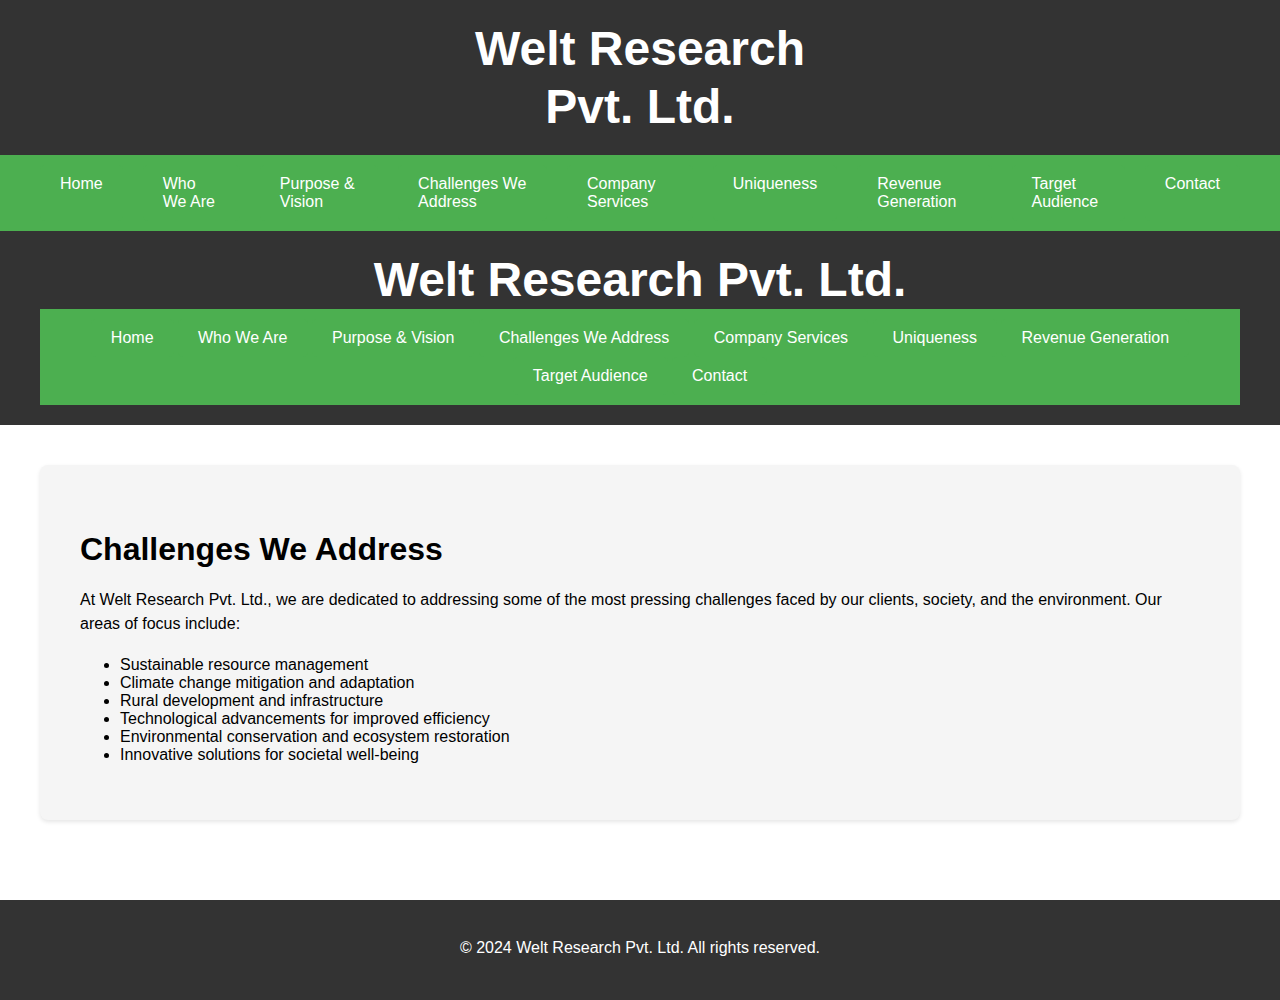
<file: challenges.html>
<!DOCTYPE html>
<html lang="en">
<head>
    <meta charset="UTF-8">
    <meta name="viewport" content="width=device-width, initial-scale=1.0">
    <title>Challenges We Address - Welt Research Pvt. Ltd.</title>
    <link rel="stylesheet" href="styles.css">
</head>
<body>
    <script>
        fetch('header.html')
        .then(response => response.text())
        .then(data => {
            document.body.insertAdjacentHTML('afterbegin', data);
        });
    </script>
    <header>
        <div class="header-content">
            <h1>Welt Research Pvt. Ltd.</h1>
            <nav>
                <a href="index.html" class="button">Home</a>
                <a href="who-we-are.html" class="button">Who We Are</a>
                <a href="purpose-vision.html" class="button">Purpose & Vision</a>
                <a href="challenges.html" class="button">Challenges We Address</a>
                <a href="services.html" class="button">Company Services</a>
                <a href="uniqueness.html" class="button">Uniqueness</a>
                <a href="revenue.html" class="button">Revenue Generation</a>
                <a href="target-audience.html" class="button">Target Audience</a>
                <a href="contact.html" class="button">Contact</a>
            </nav>
        </div>
    </header>
    <main>
        <section class="challenges-section">
            <h2>Challenges We Address</h2>
            <p>At Welt Research Pvt. Ltd., we are dedicated to addressing some of the most pressing challenges faced by our clients, society, and the environment. Our areas of focus include:</p>
            <ul>
                <li>Sustainable resource management</li>
                <li>Climate change mitigation and adaptation</li>
                <li>Rural development and infrastructure</li>
                <li>Technological advancements for improved efficiency</li>
                <li>Environmental conservation and ecosystem restoration</li>
                <li>Innovative solutions for societal well-being</li>
            </ul>
        </section>
    </main>
    <footer>
        <p>&copy; 2024 Welt Research Pvt. Ltd. All rights reserved.</p>
    </footer>
</body>
</html>
</file>
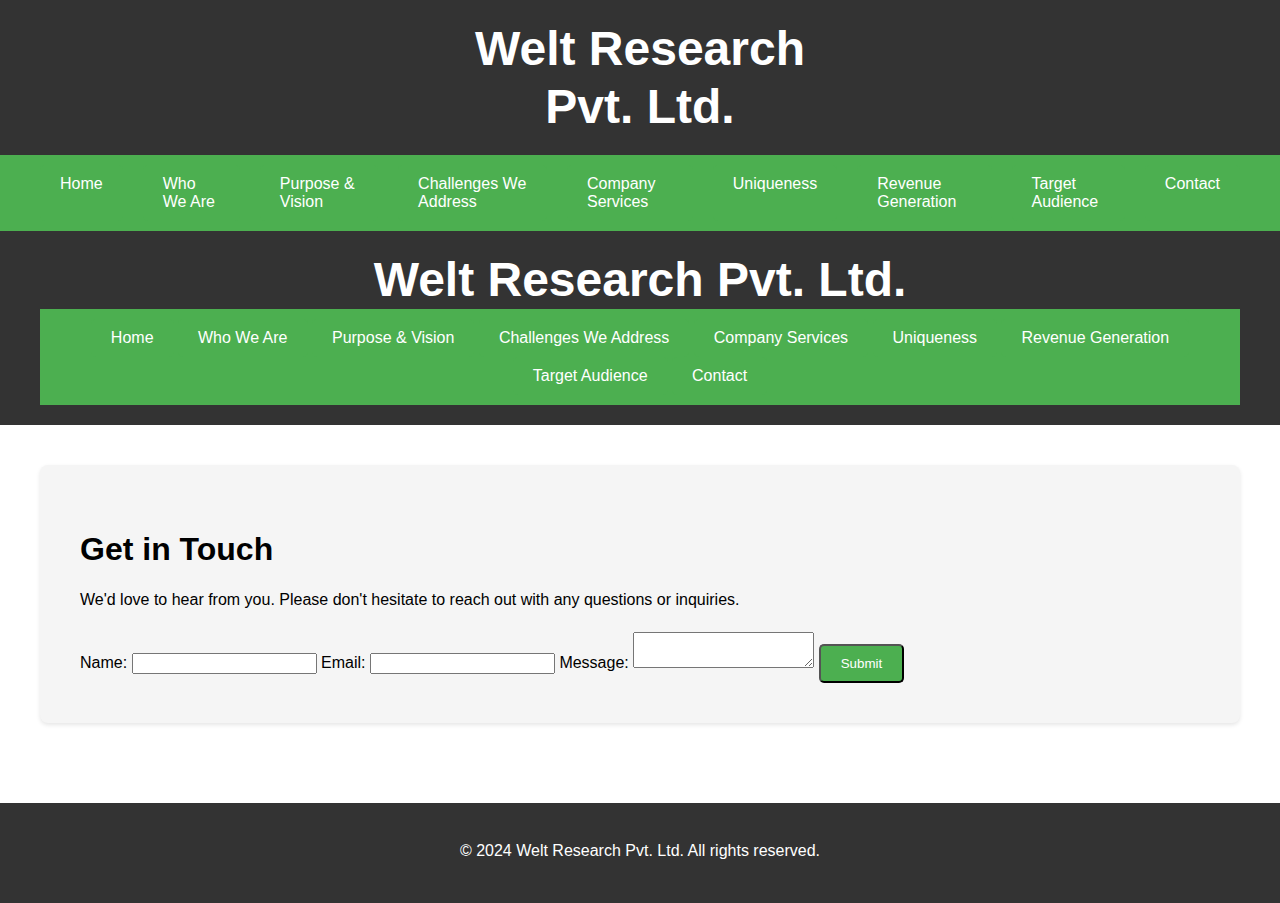
<file: contact.html>
<!DOCTYPE html>
<html lang="en">
<head>
    <meta charset="UTF-8">
    <meta name="viewport" content="width=device-width, initial-scale=1.0">
    <title>Contact - Welt Research Pvt. Ltd.</title>
    <link rel="stylesheet" href="styles.css">
</head>
<body>
    <script>
        fetch('header.html')
        .then(response => response.text())
        .then(data => {
            document.body.insertAdjacentHTML('afterbegin', data);
        });
    </script>
    <header>
        <div class="header-content">
            <h1>Welt Research Pvt. Ltd.</h1>
            <nav>
                <a href="index.html" class="button">Home</a>
                <a href="who-we-are.html" class="button">Who We Are</a>
                <a href="purpose-vision.html" class="button">Purpose & Vision</a>
                <a href="challenges.html" class="button">Challenges We Address</a>
                <a href="services.html" class="button">Company Services</a>
                <a href="uniqueness.html" class="button">Uniqueness</a>
                <a href="revenue.html" class="button">Revenue Generation</a>
                <a href="target-audience.html" class="button">Target Audience</a>
                <a href="contact.html" class="button">Contact</a>
            </nav>
        </div>
    </header>
    <main>
        <section class="contact-section">
            <h2>Get in Touch</h2>
            <p>We'd love to hear from you. Please don't hesitate to reach out with any questions or inquiries.</p>
            <form>
                <label for="name">Name:</label>
                <input type="text" id="name" name="name" required>

                <label for="email">Email:</label>
                <input type="email" id="email" name="email" required>

                <label for="message">Message:</label>
                <textarea id="message" name="message" required></textarea>

                <button type="submit" class="button">Submit</button>
            </form>
        </section>
    </main>
    <footer>
        <p>&copy; 2024 Welt Research Pvt. Ltd. All rights reserved.</p>
    </footer>
</body>
</html>
</file>
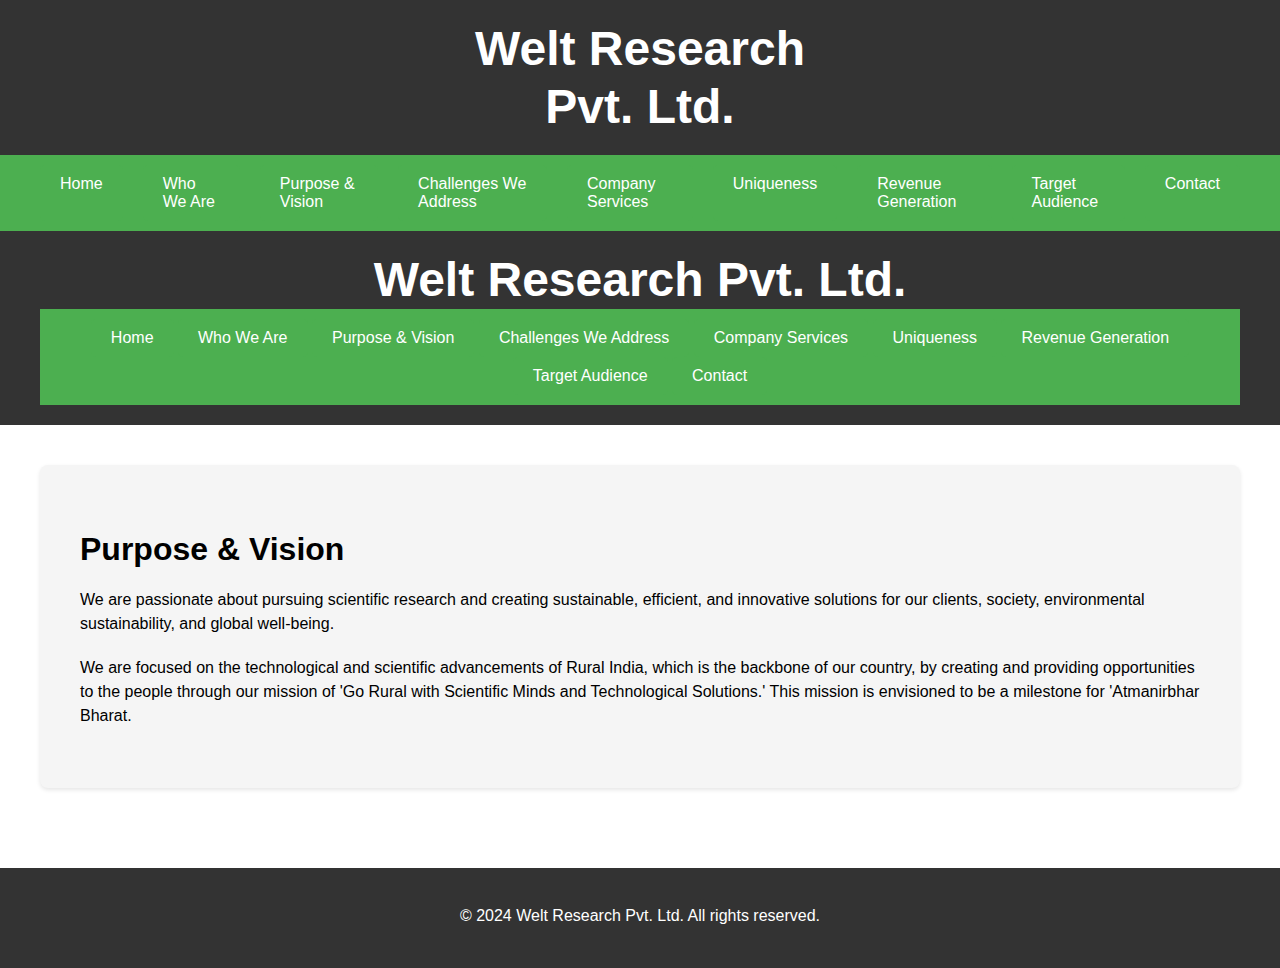
<file: purpose-vision.html>
<!DOCTYPE html>
<html lang="en">
<head>
    <meta charset="UTF-8">
    <meta name="viewport" content="width=device-width, initial-scale=1.0">
    <title>Purpose & Vision - Welt Research Pvt. Ltd.</title>
    <link rel="stylesheet" href="styles.css">
</head>
<body>
    <script>
        fetch('header.html')
        .then(response => response.text())
        .then(data => {
            document.body.insertAdjacentHTML('afterbegin', data);
        });
    </script>
    <header>
        <div class="header-content">
            <h1>Welt Research Pvt. Ltd.</h1>
            <nav>
                <a href="index.html" class="button">Home</a>
                <a href="who-we-are.html" class="button">Who We Are</a>
                <a href="purpose-vision.html" class="button">Purpose & Vision</a>
                <a href="challenges.html" class="button">Challenges We Address</a>
                <a href="services.html" class="button">Company Services</a>
                <a href="uniqueness.html" class="button">Uniqueness</a>
                <a href="revenue.html" class="button">Revenue Generation</a>
                <a href="target-audience.html" class="button">Target Audience</a>
                <a href="contact.html" class="button">Contact</a>
            </nav>
        </div>
    </header>
    <main>
        <section class="purpose-vision-section">
            <h2>Purpose & Vision</h2>
            <p>We are passionate about pursuing scientific research and creating sustainable, efficient, and innovative solutions for our clients, society, environmental sustainability, and global well-being.</p>
            <p>We are focused on the technological and scientific advancements of Rural India, which is the backbone of our country, by creating and providing opportunities to the people through our mission of 'Go Rural with Scientific Minds and Technological Solutions.' This mission is envisioned to be a milestone for 'Atmanirbhar Bharat.</p>
        </section>
    </main>
    <footer>
        <p>&copy; 2024 Welt Research Pvt. Ltd. All rights reserved.</p>
    </footer>
</body>
</html>
</file>
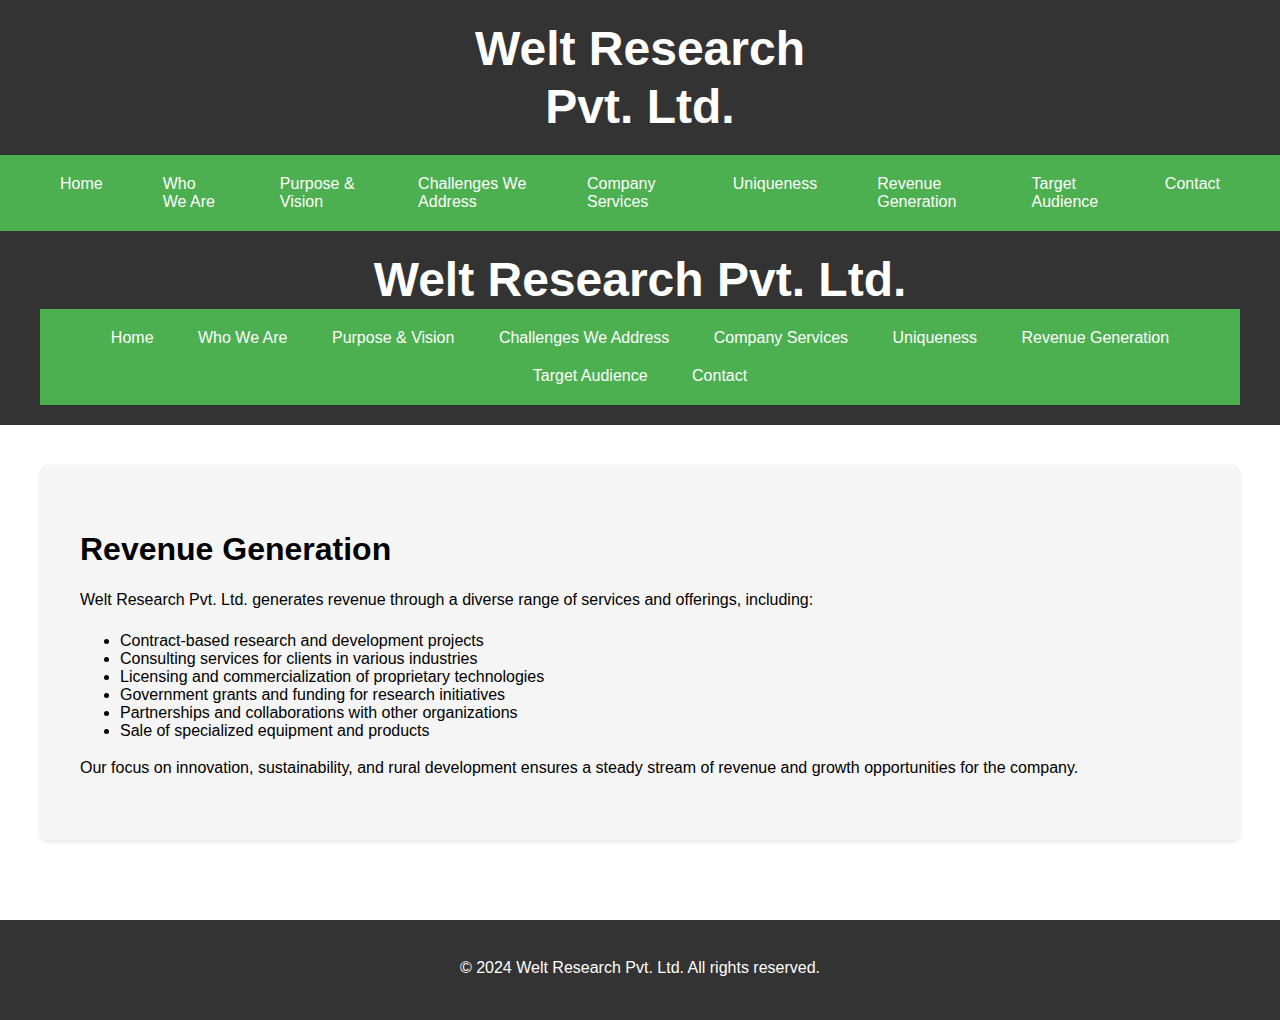
<file: revenue.html>
<!DOCTYPE html>
<html lang="en">
<head>
    <meta charset="UTF-8">
    <meta name="viewport" content="width=device-width, initial-scale=1.0">
    <title>Revenue Generation - Welt Research Pvt. Ltd.</title>
    <link rel="stylesheet" href="styles.css">
</head>
<body>
    <script>
        fetch('header.html')
        .then(response => response.text())
        .then(data => {
            document.body.insertAdjacentHTML('afterbegin', data);
        });
    </script>
    <header>
        <div class="header-content">
            <h1>Welt Research Pvt. Ltd.</h1>
            <nav>
                <a href="index.html" class="button">Home</a>
                <a href="who-we-are.html" class="button">Who We Are</a>
                <a href="purpose-vision.html" class="button">Purpose & Vision</a>
                <a href="challenges.html" class="button">Challenges We Address</a>
                <a href="services.html" class="button">Company Services</a>
                <a href="uniqueness.html" class="button">Uniqueness</a>
                <a href="revenue.html" class="button">Revenue Generation</a>
                <a href="target-audience.html" class="button">Target Audience</a>
                <a href="contact.html" class="button">Contact</a>
            </nav>
        </div>
    </header>
    <main>
        <section class="revenue-section">
            <h2>Revenue Generation</h2>
            <p>Welt Research Pvt. Ltd. generates revenue through a diverse range of services and offerings, including:</p>
            <ul>
                <li>Contract-based research and development projects</li>
                <li>Consulting services for clients in various industries</li>
                <li>Licensing and commercialization of proprietary technologies</li>
                <li>Government grants and funding for research initiatives</li>
                <li>Partnerships and collaborations with other organizations</li>
                <li>Sale of specialized equipment and products</li>
            </ul>
            <p>Our focus on innovation, sustainability, and rural development ensures a steady stream of revenue and growth opportunities for the company.</p>
        </section>
    </main>
    <footer>
        <p>&copy; 2024 Welt Research Pvt. Ltd. All rights reserved.</p>
    </footer>
</body>
</html>
</file>
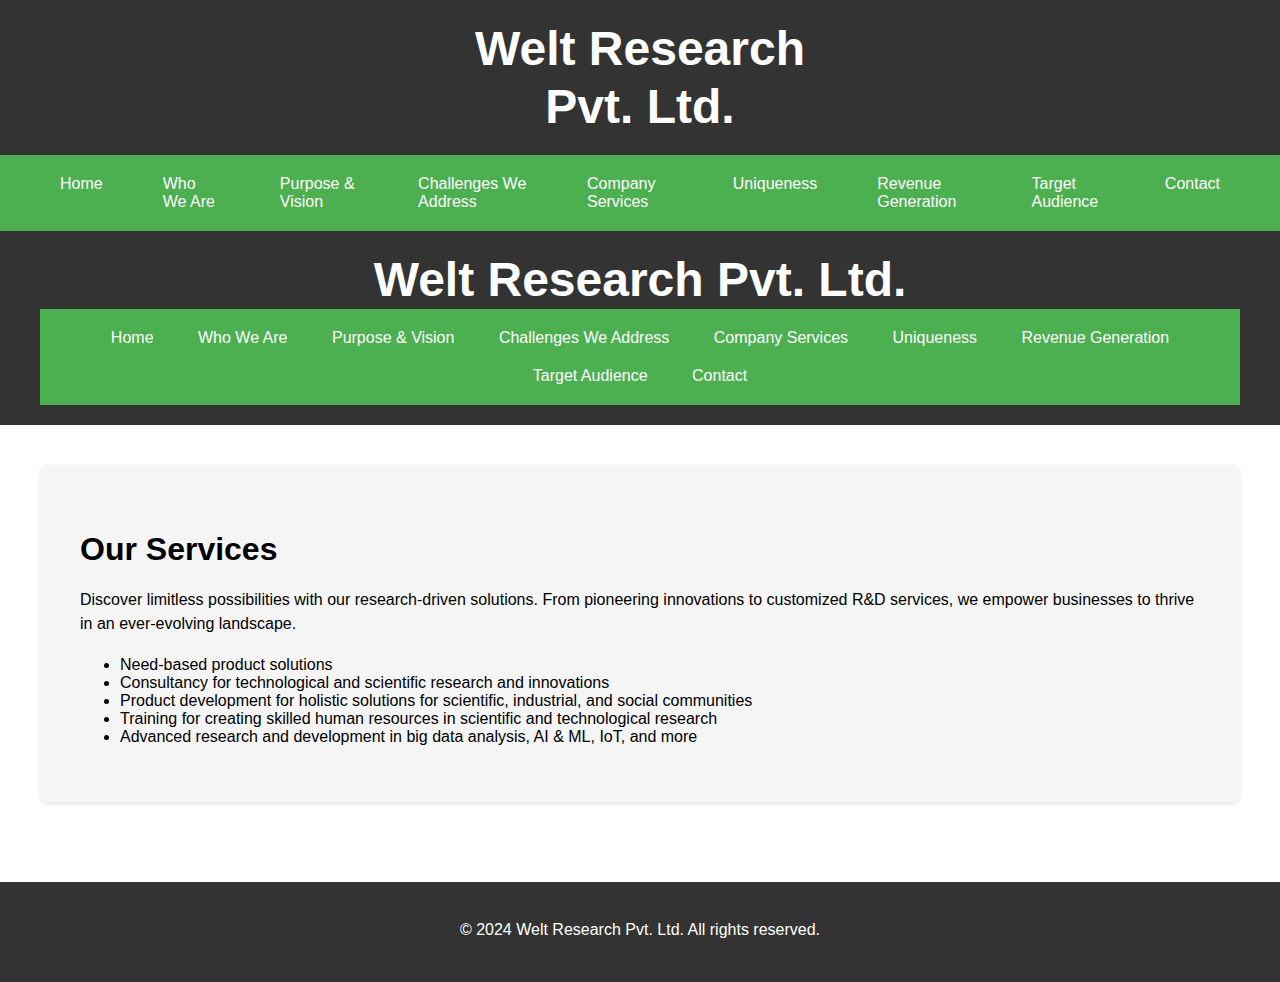
<file: services.html>
<!DOCTYPE html>
<html lang="en">
<head>
    <meta charset="UTF-8">
    <meta name="viewport" content="width=device-width, initial-scale=1.0">
    <title>Services - Welt Research Pvt. Ltd.</title>
    <link rel="stylesheet" href="styles.css">
</head>
<body>
    <script>
        fetch('header.html')
        .then(response => response.text())
        .then(data => {
            document.body.insertAdjacentHTML('afterbegin', data);
        });
    </script>
    <header>
        <div class="header-content">
            <h1>Welt Research Pvt. Ltd.</h1>
            <nav>
                <a href="index.html" class="button">Home</a>
                <a href="who-we-are.html" class="button">Who We Are</a>
                <a href="purpose-vision.html" class="button">Purpose & Vision</a>
                <a href="challenges.html" class="button">Challenges We Address</a>
                <a href="services.html" class="button">Company Services</a>
                <a href="uniqueness.html" class="button">Uniqueness</a>
                <a href="revenue.html" class="button">Revenue Generation</a>
                <a href="target-audience.html" class="button">Target Audience</a>
                <a href="contact.html" class="button">Contact</a>
            </nav>
        </div>
    </header>
    <main>
        <section class="services-section">
            <h2>Our Services</h2>
            <p>Discover limitless possibilities with our research-driven solutions. From pioneering innovations to customized R&D services, we empower businesses to thrive in an ever-evolving landscape.</p>
            <ul>
                <li>Need-based product solutions</li>
                <li>Consultancy for technological and scientific research and innovations</li>
                <li>Product development for holistic solutions for scientific, industrial, and social communities</li>
                <li>Training for creating skilled human resources in scientific and technological research</li>
                <li>Advanced research and development in big data analysis, AI & ML, IoT, and more</li>
            </ul>
        </section>
    </main>
    <footer>
        <p>&copy; 2024 Welt Research Pvt. Ltd. All rights reserved.</p>
    </footer>
</body>
</html>
</file>
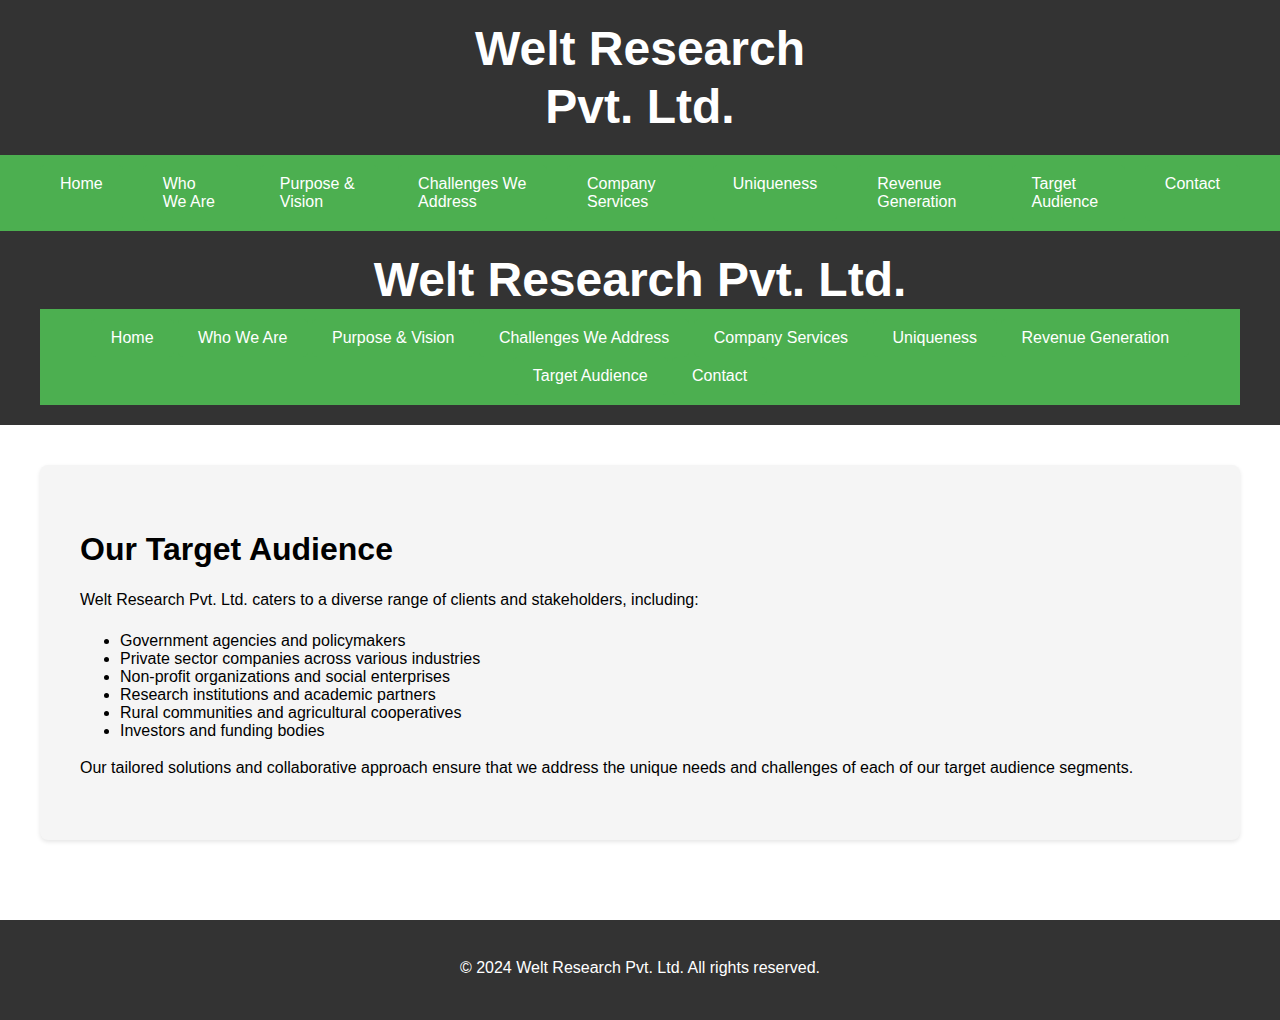
<file: target-audience.html>
<!DOCTYPE html>
<html lang="en">
<head>
    <meta charset="UTF-8">
    <meta name="viewport" content="width=device-width, initial-scale=1.0">
    <title>Target Audience - Welt Research Pvt. Ltd.</title>
    <link rel="stylesheet" href="styles.css">
</head>
<body>
    <script>
        fetch('header.html')
        .then(response => response.text())
        .then(data => {
            document.body.insertAdjacentHTML('afterbegin', data);
        });
    </script>
    <header>
        <div class="header-content">
            <h1>Welt Research Pvt. Ltd.</h1>
            <nav>
                <a href="index.html" class="button">Home</a>
                <a href="who-we-are.html" class="button">Who We Are</a>
                <a href="purpose-vision.html" class="button">Purpose & Vision</a>
                <a href="challenges.html" class="button">Challenges We Address</a>
                <a href="services.html" class="button">Company Services</a>
                <a href="uniqueness.html" class="button">Uniqueness</a>
                <a href="revenue.html" class="button">Revenue Generation</a>
                <a href="target-audience.html" class="button">Target Audience</a>
                <a href="contact.html" class="button">Contact</a>
            </nav>
        </div>
    </header>
    <main>
        <section class="target-audience-section">
            <h2>Our Target Audience</h2>
            <p>Welt Research Pvt. Ltd. caters to a diverse range of clients and stakeholders, including:</p>
            <ul>
                <li>Government agencies and policymakers</li>
                <li>Private sector companies across various industries</li>
                <li>Non-profit organizations and social enterprises</li>
                <li>Research institutions and academic partners</li>
                <li>Rural communities and agricultural cooperatives</li>
                <li>Investors and funding bodies</li>
            </ul>
            <p>Our tailored solutions and collaborative approach ensure that we address the unique needs and challenges of each of our target audience segments.</p>
        </section>
    </main>
    <footer>
        <p>&copy; 2024 Welt Research Pvt. Ltd. All rights reserved.</p>
    </footer>
</body>
</html>
</file>
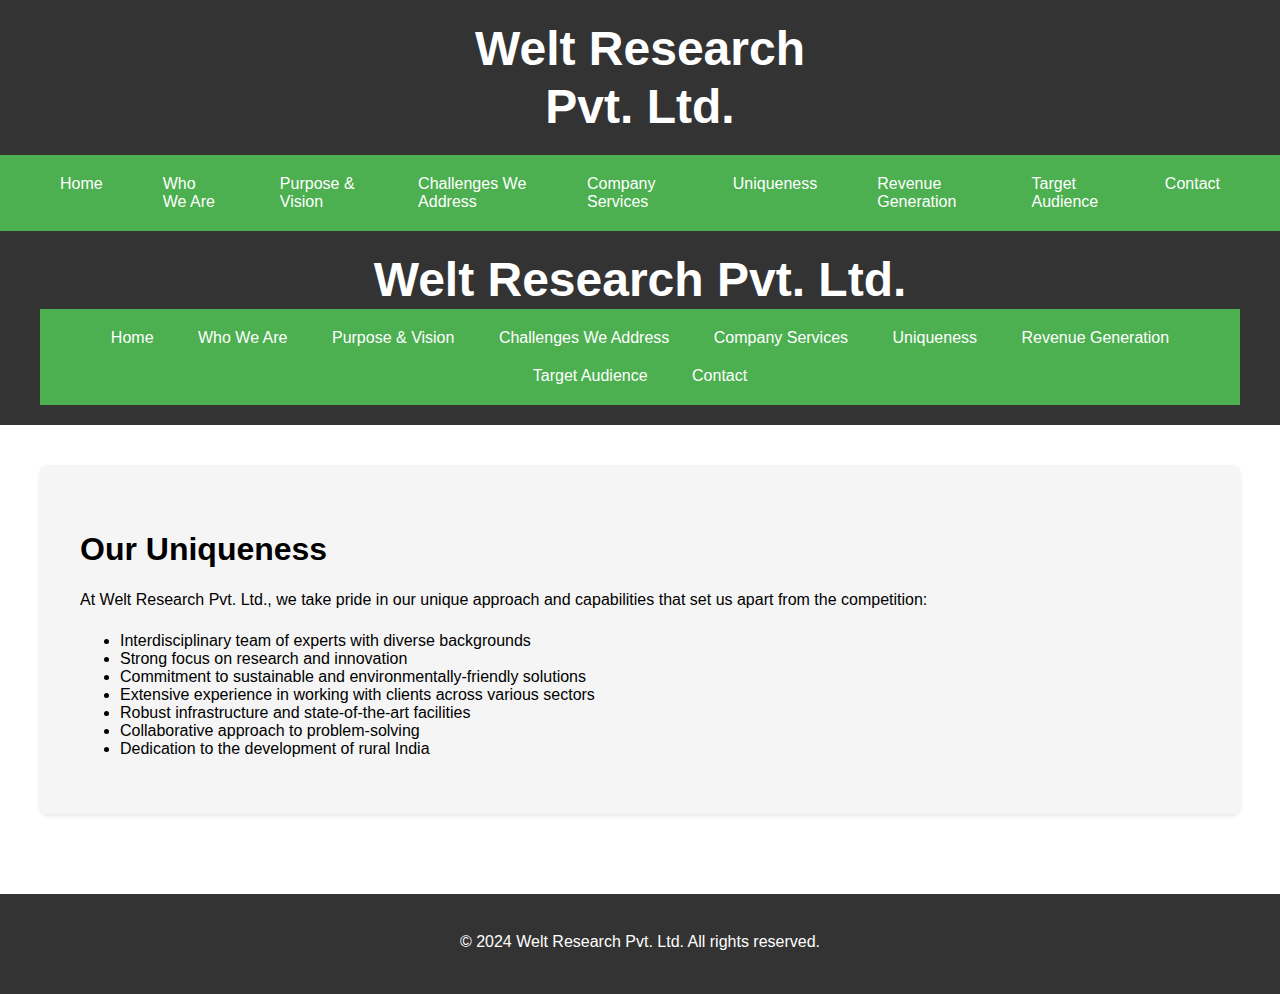
<file: uniqueness.html>
<!DOCTYPE html>
<html lang="en">
<head>
    <meta charset="UTF-8">
    <meta name="viewport" content="width=device-width, initial-scale=1.0">
    <title>Uniqueness - Welt Research Pvt. Ltd.</title>
    <link rel="stylesheet" href="styles.css">
</head>
<body>
    <script>
        fetch('header.html')
        .then(response => response.text())
        .then(data => {
            document.body.insertAdjacentHTML('afterbegin', data);
        });
    </script>
    <header>
        <div class="header-content">
            <h1>Welt Research Pvt. Ltd.</h1>
            <nav>
                <a href="index.html" class="button">Home</a>
                <a href="who-we-are.html" class="button">Who We Are</a>
                <a href="purpose-vision.html" class="button">Purpose & Vision</a>
                <a href="challenges.html" class="button">Challenges We Address</a>
                <a href="services.html" class="button">Company Services</a>
                <a href="uniqueness.html" class="button">Uniqueness</a>
                <a href="revenue.html" class="button">Revenue Generation</a>
                <a href="target-audience.html" class="button">Target Audience</a>
                <a href="contact.html" class="button">Contact</a>
            </nav>
        </div>
    </header>
    <main>
        <section class="uniqueness-section">
            <h2>Our Uniqueness</h2>
            <p>At Welt Research Pvt. Ltd., we take pride in our unique approach and capabilities that set us apart from the competition:</p>
            <ul>
                <li>Interdisciplinary team of experts with diverse backgrounds</li>
                <li>Strong focus on research and innovation</li>
                <li>Commitment to sustainable and environmentally-friendly solutions</li>
                <li>Extensive experience in working with clients across various sectors</li>
                <li>Robust infrastructure and state-of-the-art facilities</li>
                <li>Collaborative approach to problem-solving</li>
                <li>Dedication to the development of rural India</li>
            </ul>
        </section>
    </main>
    <footer>
        <p>&copy; 2024 Welt Research Pvt. Ltd. All rights reserved.</p>
    </footer>
</body>
</html>
</file>
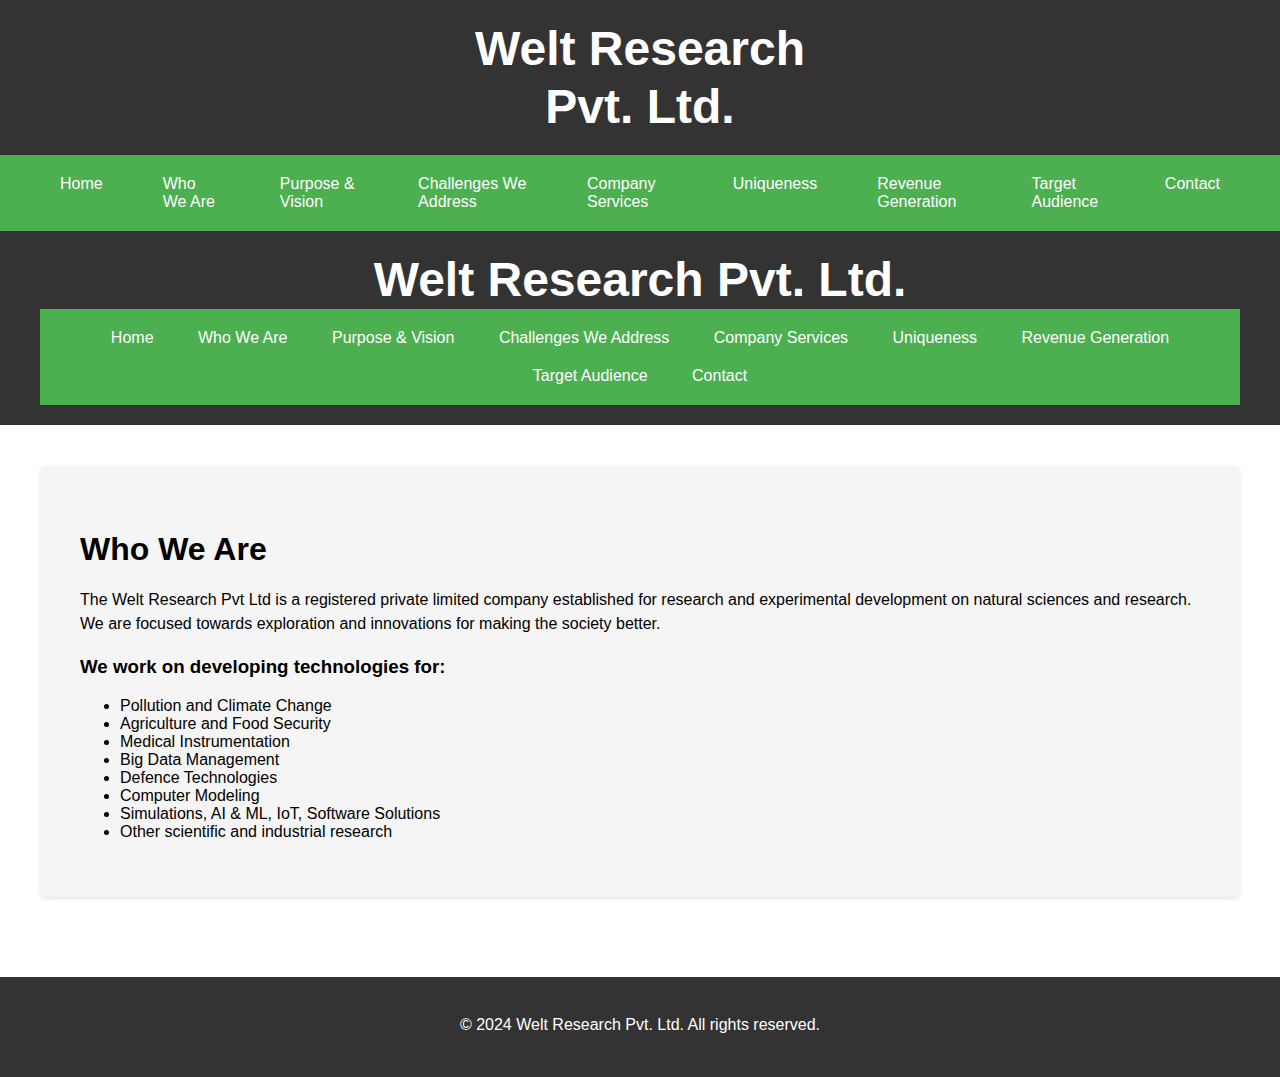
<file: who-we-are.html>
<!DOCTYPE html>
<html lang="en">
<head>
    <meta charset="UTF-8">
    <meta name="viewport" content="width=device-width, initial-scale=1.0">
    <title>Who We Are - Welt Research Pvt. Ltd.</title>
    <link rel="stylesheet" href="styles.css">
</head>
<body>
    <script>
        fetch('header.html')
        .then(response => response.text())
        .then(data => {
            document.body.insertAdjacentHTML('afterbegin', data);
        });
    </script>
    <header>
        <div class="header-content">
            <h1>Welt Research Pvt. Ltd.</h1>
            <nav>
                <a href="index.html" class="button">Home</a>
                <a href="who-we-are.html" class="button">Who We Are</a>
                <a href="purpose-vision.html" class="button">Purpose & Vision</a>
                <a href="challenges.html" class="button">Challenges We Address</a>
                <a href="services.html" class="button">Company Services</a>
                <a href="uniqueness.html" class="button">Uniqueness</a>
                <a href="revenue.html" class="button">Revenue Generation</a>
                <a href="target-audience.html" class="button">Target Audience</a>
                <a href="contact.html" class="button">Contact</a>
            </nav>
        </div>
    </header>
    <main>
        <section class="who-we-are-section">
            <h2>Who We Are</h2>
            <p>The Welt Research Pvt Ltd is a registered private limited company established for research and experimental development on natural sciences and research. We are focused towards exploration and innovations for making the society better.</p>
            <h3>We work on developing technologies for:</h3>
            <ul>
                <li>Pollution and Climate Change</li>
                <li>Agriculture and Food Security</li>
                <li>Medical Instrumentation</li>
                <li>Big Data Management</li>
                <li>Defence Technologies</li>
                <li>Computer Modeling</li>
                <li>Simulations, AI & ML, IoT, Software Solutions</li>
                <li>Other scientific and industrial research</li>
            </ul>
        </section>
    </main>
    <footer>
        <p>&copy; 2024 Welt Research Pvt. Ltd. All rights reserved.</p>
    </footer>
</body>
</html>
</file>
<file: styles.css>
/* Common Styles */
body {
    font-family: Arial, sans-serif;
    margin: 0;
    padding: 0;
    animation: slideInFromLeft 0.7s ease-in-out;
}

header {
    background-color: #333;
    color: #fff;
    padding: 20px;
    text-align: center;
    animation: slideInFromLeft 0.7s ease-in-out;
}

.header-content {
    max-width: 1200px;
    margin: 0 auto;
}

h1 {
    font-size: 48px;
    margin: 0;
    line-height: 1.2;
}

nav {
    background-color: #4CAF50;
    padding: 10px 0;
    animation: slideInFromLeft 0.7s ease-in-out;
}

.nav-content {
    max-width: 1200px;
    margin: 0 auto;
    display: flex;
    justify-content: center;
    gap: 20px;
}

nav a {
    color: #fff;
    text-decoration: none;
    padding: 10px;
    border-radius: 5px;
    transition: background-color 0.3s;
}

nav a:hover {
    background-color: #45a049;
}

.button {
    display: inline-block;
    background-color: #4CAF50;
    color: #fff;
    text-decoration: none;
    padding: 10px 20px;
    border-radius: 5px;
    transition: background-color 0.3s;
    animation: slideInFromLeft 0.7s ease-in-out;
}

.button:hover {
    background-color: #45a049;
}

main {
    max-width: 1200px;
    margin: 0 auto;
    padding: 40px 20px;
}

section {
    margin-bottom: 40px;
    animation: slideInFromLeft 0.7s ease-in-out;
}

h2 {
    font-size: 32px;
    margin-bottom: 20px;
}

p {
    line-height: 1.5;
    margin-bottom: 20px;
}

footer {
    background-color: #333;
    color: #fff;
    padding: 20px;
    text-align: center;
    animation: slideInFromLeft 0.7s ease-in-out;
}

/* Page-specific Styles */
.hero-section {
    background-image: url('hero-image.jpg');
    background-size: cover;
    background-position: center;
    color: #fff;
    padding: 100px 20px;
    text-align: center;
    animation: slideInFromLeft 0.7s ease-in-out;
}

.hero-content {
    max-width: 800px;
    margin: 0 auto;
    background-color: #f5f5f5;
    padding: 40px;
    border-radius: 8px;
    box-shadow: 0 2px 4px rgba(0, 0, 0, 0.1);
    animation: slideInFromLeft 0.7s ease-in-out;
    color: black;
}

.hero-content h2 {
    font-size: 36px;
    margin-bottom: 20px;
    color: black;
}

.hero-content p {
    font-size: 24px;
    margin-bottom: 40px;
    color: black;
}

/* Other page-specific styles */
.who-we-are-section {
    background-color: #f5f5f5;
    padding: 40px;
    border-radius: 8px;
    box-shadow: 0 2px 4px rgba(0, 0, 0, 0.1);
    animation: slideInFromLeft 0.7s ease-in-out;
}

.purpose-vision-section {
    background-color: #f5f5f5;
    padding: 40px;
    border-radius: 8px;
    box-shadow: 0 2px 4px rgba(0, 0, 0, 0.1);
    animation: slideInFromLeft 0.7s ease-in-out;
}

.challenges-section {
    background-color: #f5f5f5;
    padding: 40px;
    border-radius: 8px;
    box-shadow: 0 2px 4px rgba(0, 0, 0, 0.1);
    animation: slideInFromLeft 0.7s ease-in-out;
}

.services-section {
    background-color: #f5f5f5;
    padding: 40px;
    border-radius: 8px;
    box-shadow: 0 2px 4px rgba(0, 0, 0, 0.1);
    animation: slideInFromLeft 0.7s ease-in-out;
}

.uniqueness-section {
    background-color: #f5f5f5;
    padding: 40px;
    border-radius: 8px;
    box-shadow: 0 2px 4px rgba(0, 0, 0, 0.1);
    animation: slideInFromLeft 0.7s ease-in-out;
}

.revenue-section {
    background-color: #f5f5f5;
    padding: 40px;
    border-radius: 8px;
    box-shadow: 0 2px 4px rgba(0, 0, 0, 0.1);
    animation: slideInFromLeft 0.7s ease-in-out;
}

.target-audience-section {
    background-color: #f5f5f5;
    padding: 40px;
    border-radius: 8px;
    box-shadow: 0 2px 4px rgba(0, 0, 0, 0.1);
    animation: slideInFromLeft 0.7s ease-in-out;
}

.contact-section {
    background-color: #f5f5f5;
    padding: 40px;
    border-radius: 8px;
    box-shadow: 0 2px 4px rgba(0, 0, 0, 0.1);
    animation: slideInFromLeft 0.7s ease-in-out;
}

/* Animation Keyframes */
@keyframes slideInFromLeft {
    from {
        transform: translateX(-50px);
        opacity: 0;
    }
    to {
        transform: translateX(0);
        opacity: 1;
    }
}
</file>
